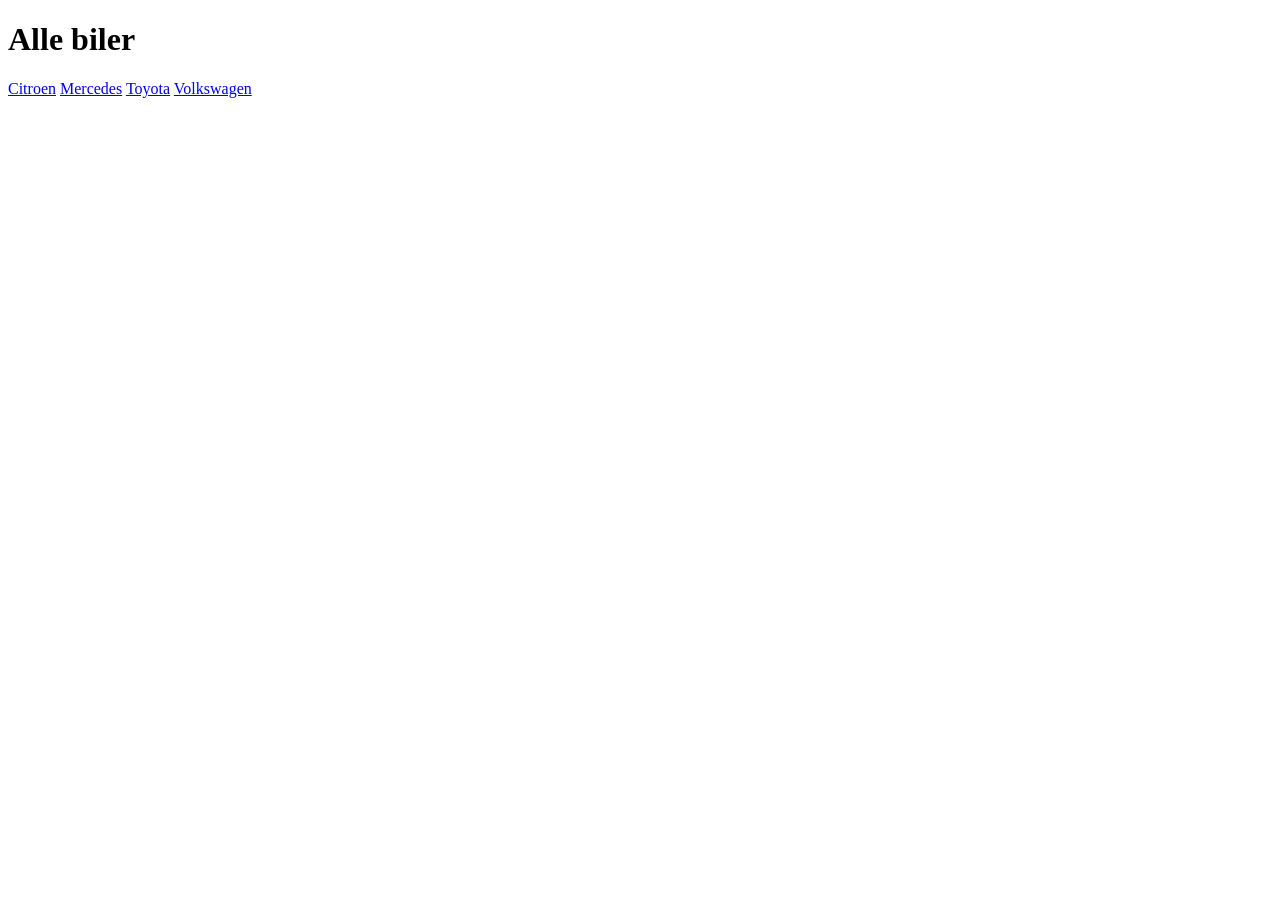
<file: index.html>
<!doctype html>
<html lang="da">
  <head>
    <meta charset="utf-8" />
    <meta name="viewport" content="width=device-width, initial-scale=1.0" />
    <title>Alle biler</title>
  </head>

  <body>
    <h1>Alle biler</h1>
    <a href="citroen.html">Citroen</a>
    <a href="mercedes.html">Mercedes</a>
    <a href="toyota.html">Toyota</a>
    <a href="volkswagen.html">Volkswagen</a>
  </body>
</html>
</file>
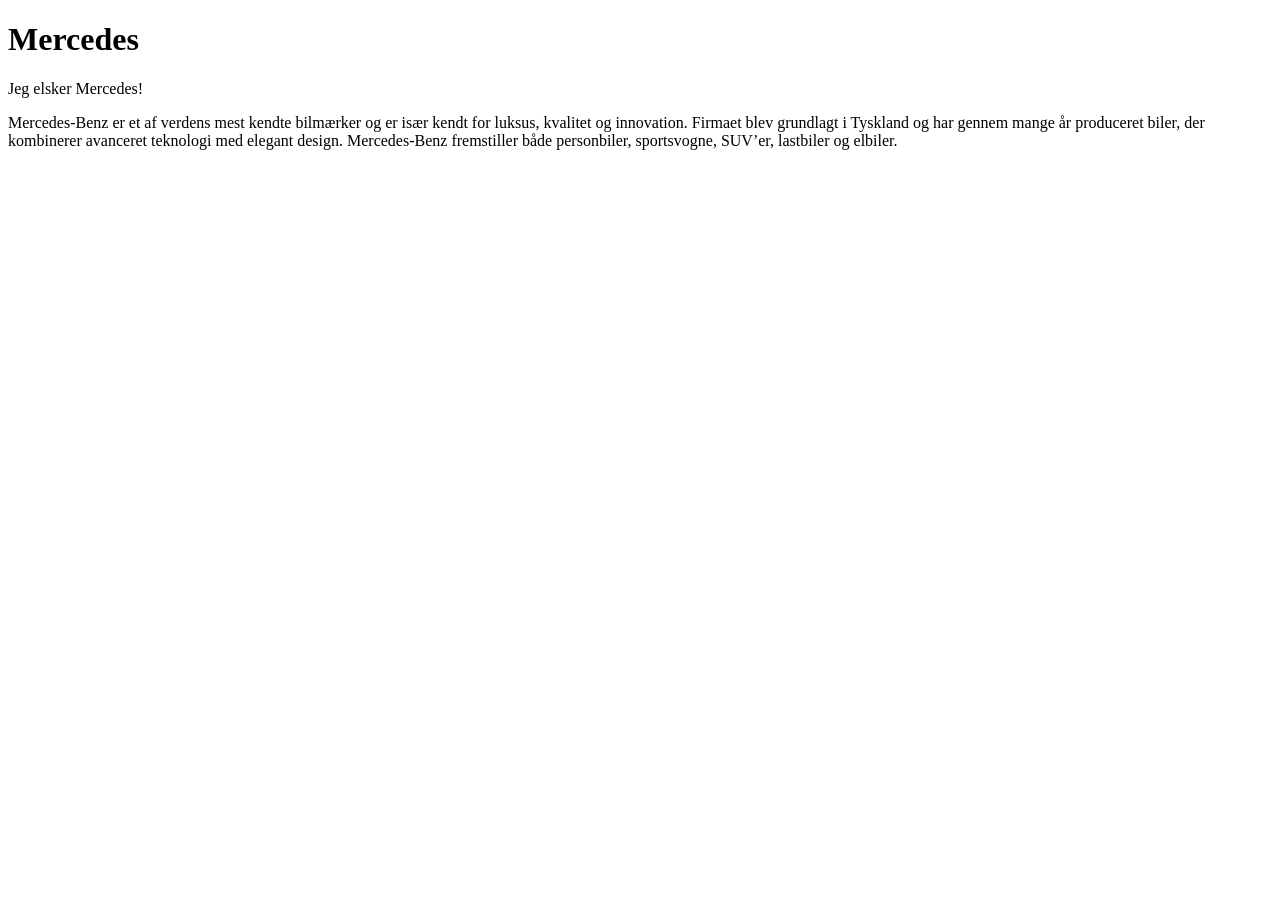
<file: mercedes.html>
<!doctype html>
<html lang="da">
  <head>
    <meta charset="utf-8" />
    <meta name="viewport" content="width=device-width, initial-scale=1.0" />
    <title>Mercedes</title>
  </head>

  <body>
    <h1>Mercedes</h1>
    <p>Jeg elsker Mercedes!</p>
    <p>
      Mercedes-Benz er et af verdens mest kendte bilmærker og er især kendt for luksus, kvalitet og innovation. Firmaet blev grundlagt i Tyskland og har gennem mange år produceret biler, der kombinerer avanceret teknologi med elegant design.
      Mercedes-Benz fremstiller både personbiler, sportsvogne, SUV’er, lastbiler og elbiler.
    </p>
  </body>
</html>
</file>
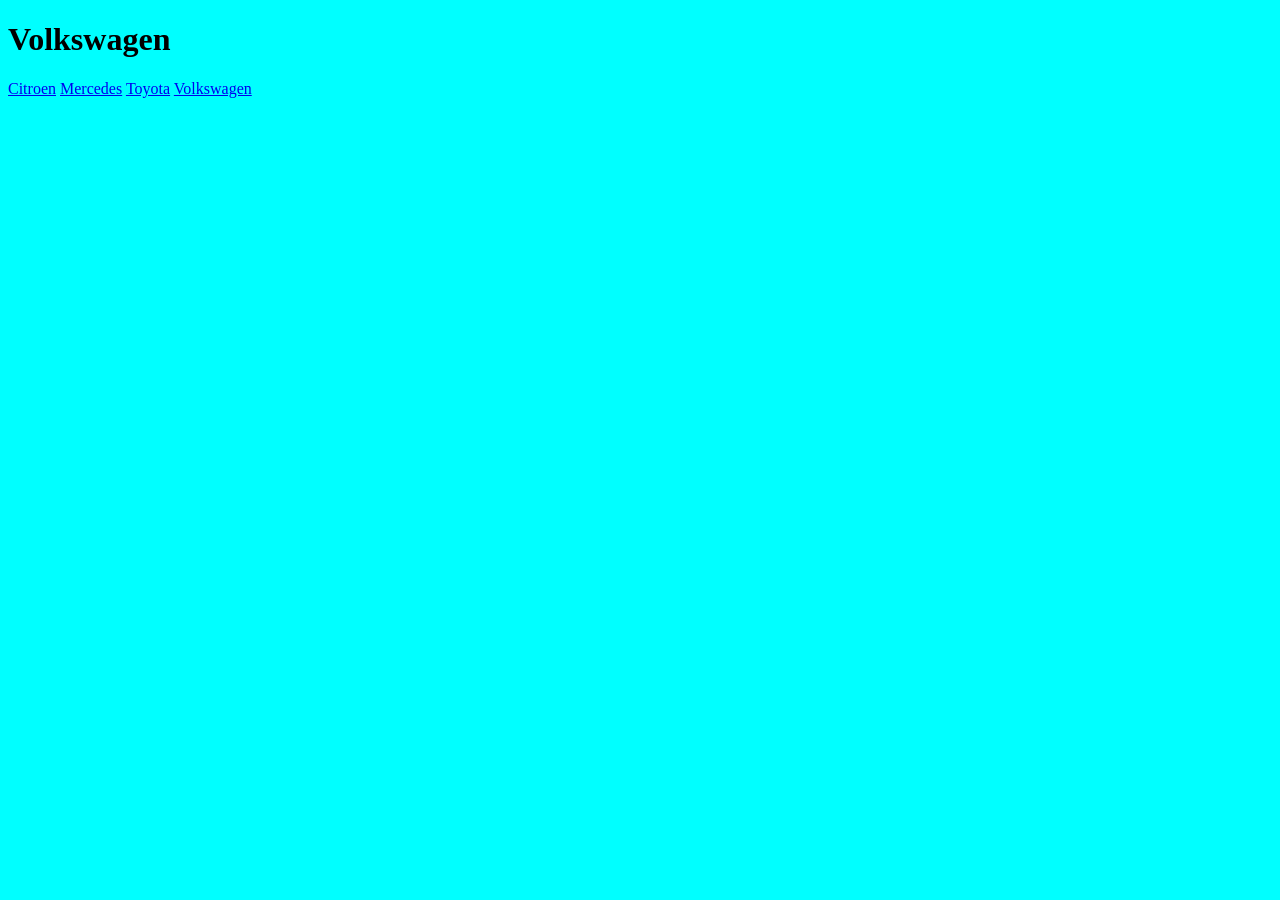
<file: volkswagen.html>
<!doctype html>
<html lang="da">
  <head>
    <meta charset="utf-8" />
    <meta name="viewport" content="width=device-width, initial-scale=1.0" />
    <link rel="stylesheet" href="styles/volkswagen.css" />
    <title>Volkswagen</title>
  </head>

  <body>
    <h1>Volkswagen</h1>
    <a href="citroen.html">Citroen</a>
    <a href="mercedes.html">Mercedes</a>
    <a href="toyota.html">Toyota</a>
    <a href="volkswagen.html">Volkswagen</a>
  </body>
</html>
</file>
<file: styles/volkswagen.css>
body {
  background-color: aqua;
}
</file>
